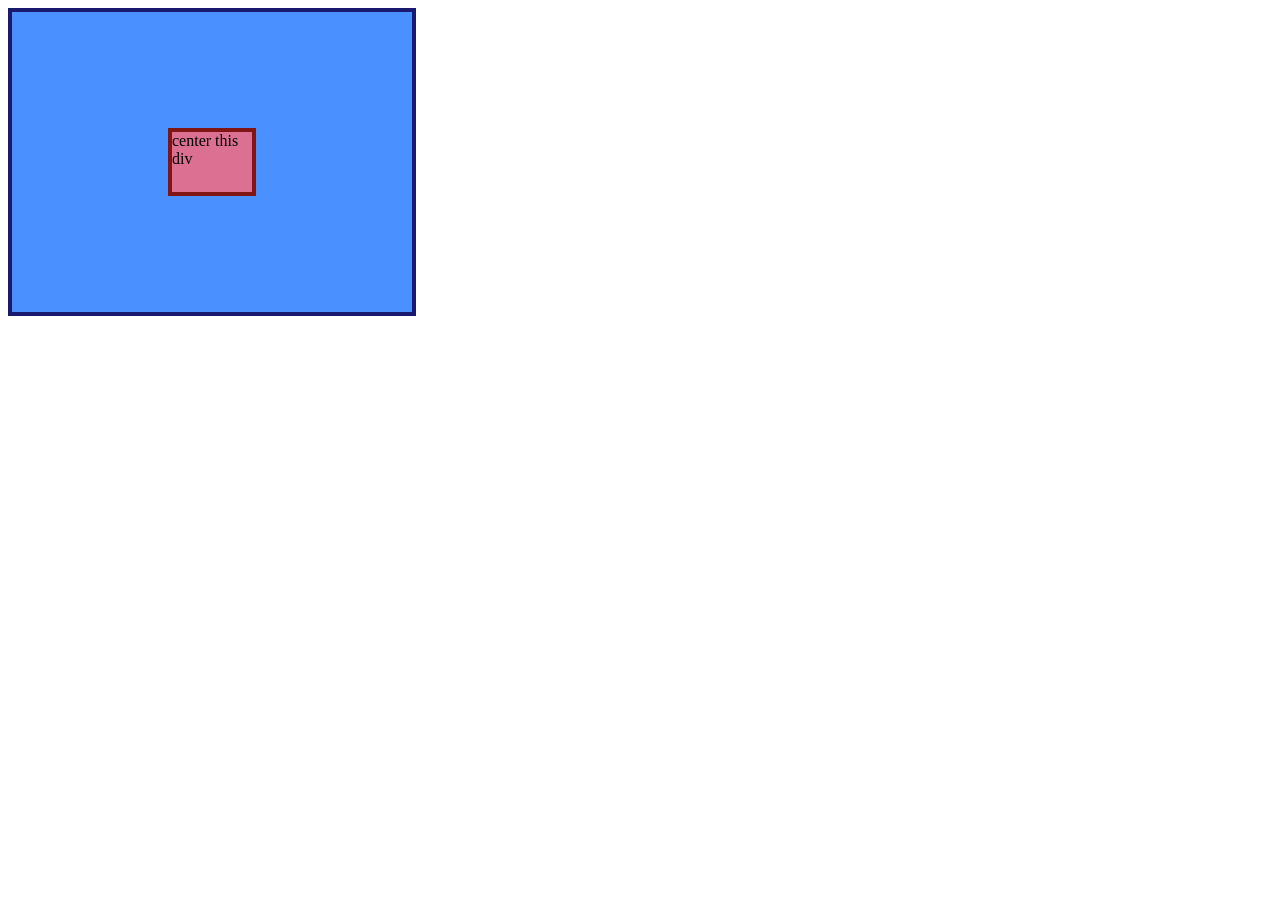
<file: Flex-Box/01-flex-center/index.html>
<!DOCTYPE html>
<html lang="en">
<head>
    <meta charset="UTF-8">
    <meta name="viewport" content="width=device-width, initial-scale=1.0">
    <link rel="stylesheet" href="./style.css">
    <title>Center the div</title>
</head>
<body>
    <div class="container">
        <div class="item">center this div</div>
    </div>
</body>
</html>
</file>
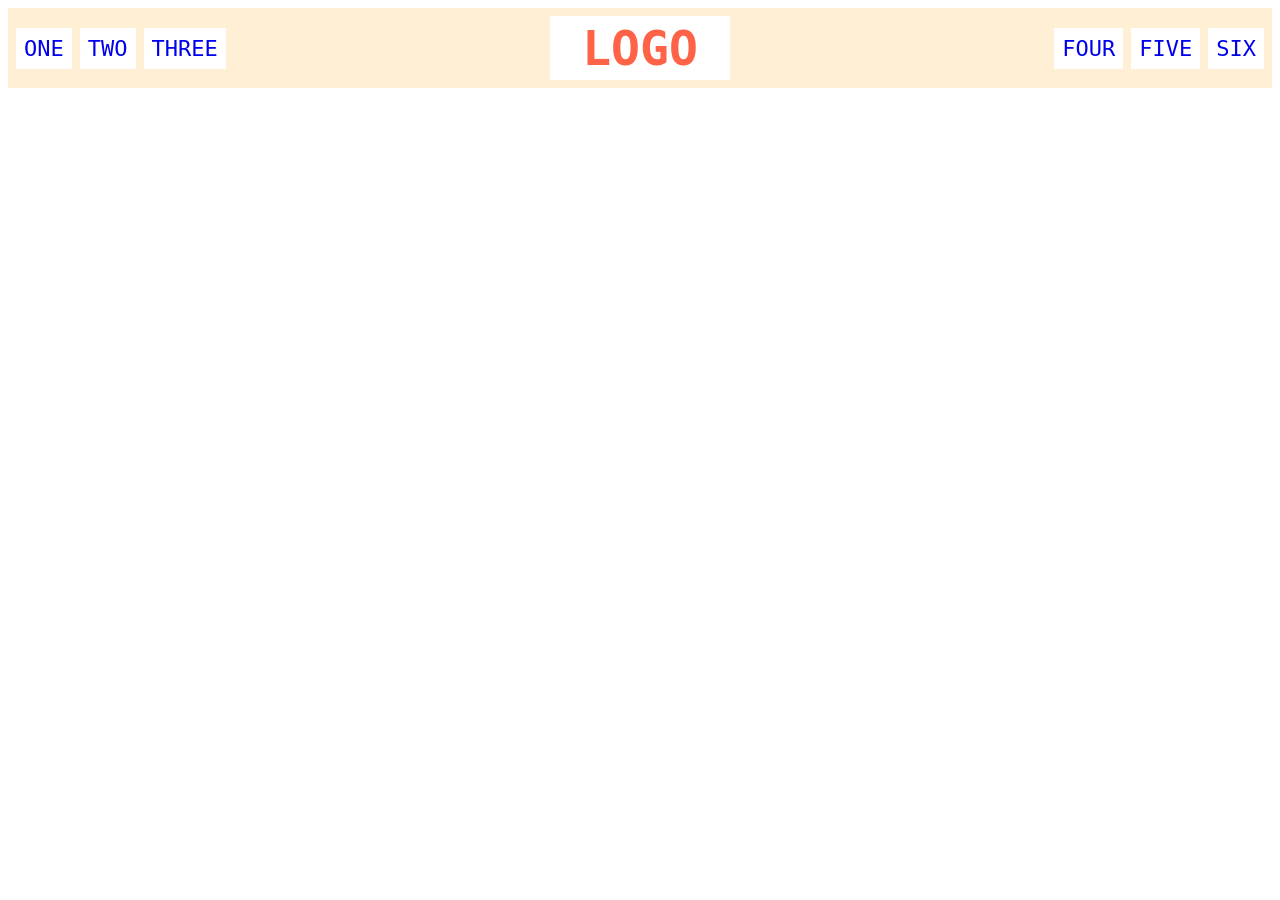
<file: Flex-Box/02-flex-header/index.html>
<!DOCTYPE html>
<html lang="en">

<head>
    <meta charset="UTF-8">
    <meta name="viewport" content="width=device-width, initial-scale=1.0">
    <link rel="stylesheet" href="./style.css">
    <title>Flex Header</title>
</head>

<body>
    <div class="header">
        <div class="left-links">
          <ul>
            <li><a href="#">ONE</a></li>
            <li><a href="#">TWO</a></li>
            <li><a href="#">THREE</a></li>
          </ul>
        </div>
        <div class="logo">LOGO</div>
        <div class="right-links">
          <ul>
            <li><a href="#">FOUR</a></li>
            <li><a href="#">FIVE</a></li>
            <li><a href="#">SIX</a></li>
          </ul>
        </div>
      </div>
</body>

</html>
</file>
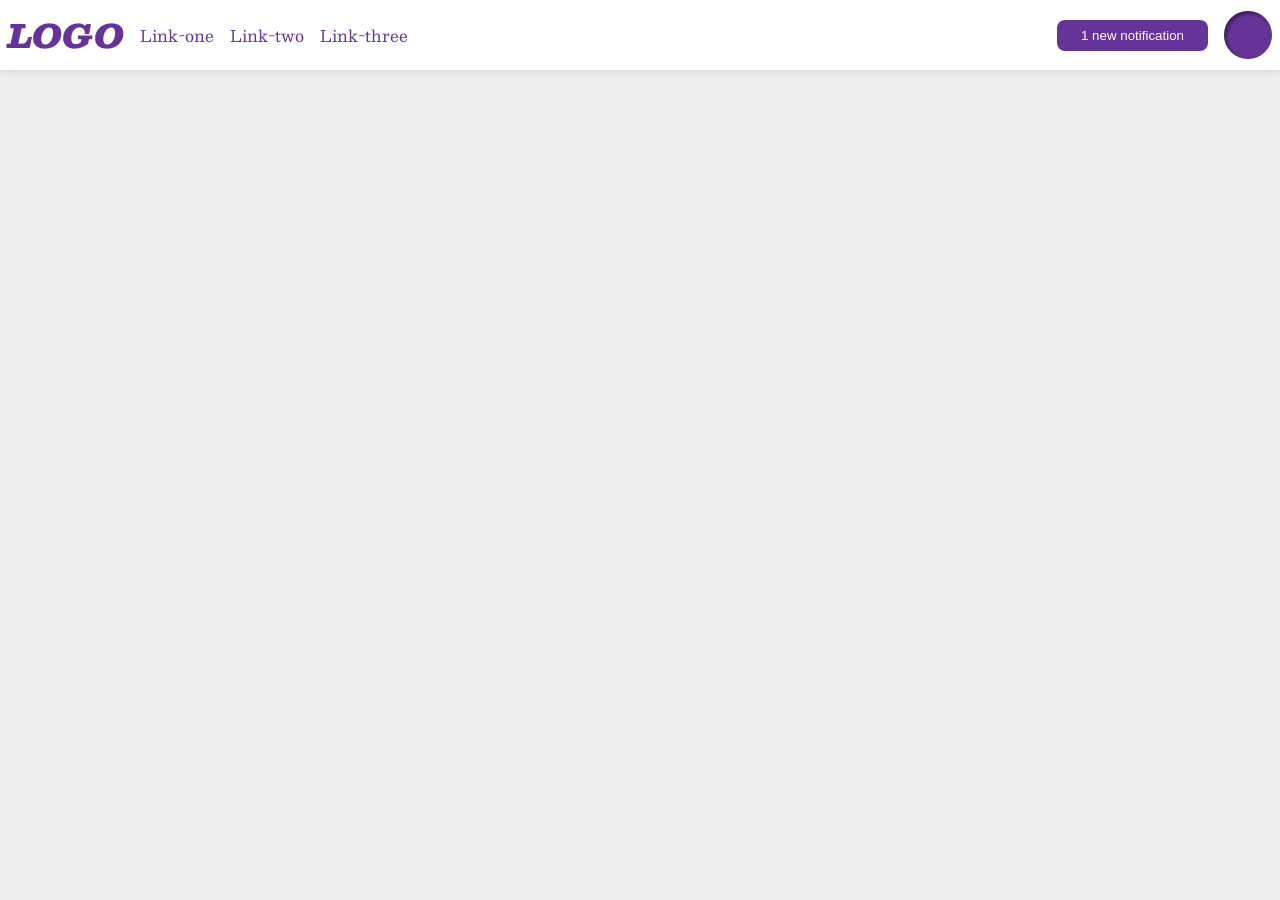
<file: Flex-Box/03-flex-header-2/index.html>
<!DOCTYPE html>
<html lang="en">

<head>
    <meta charset="UTF-8">
    <meta name="viewport" content="width=device-width, initial-scale=1.0">
    <link rel="stylesheet" href="./style.css">
    <title>Flex Header 2</title>
</head>

<body>
    <div class="header">
        <div class="left">
            <div class="logo">
                LOGO
            </div>
            <ul class="links">
                <li><a href="google.com">Link-one</a></li>
                <li><a href="google.com">Link-two</a></li>
                <li><a href="google.com">Link-three</a></li>
            </ul>
        </div>
        <div class="right">
            <button class="notifications">
                1 new notification
            </button>
            <div class="profile-image"></div>
        </div>
    </div>
</body>

</html>
</file>
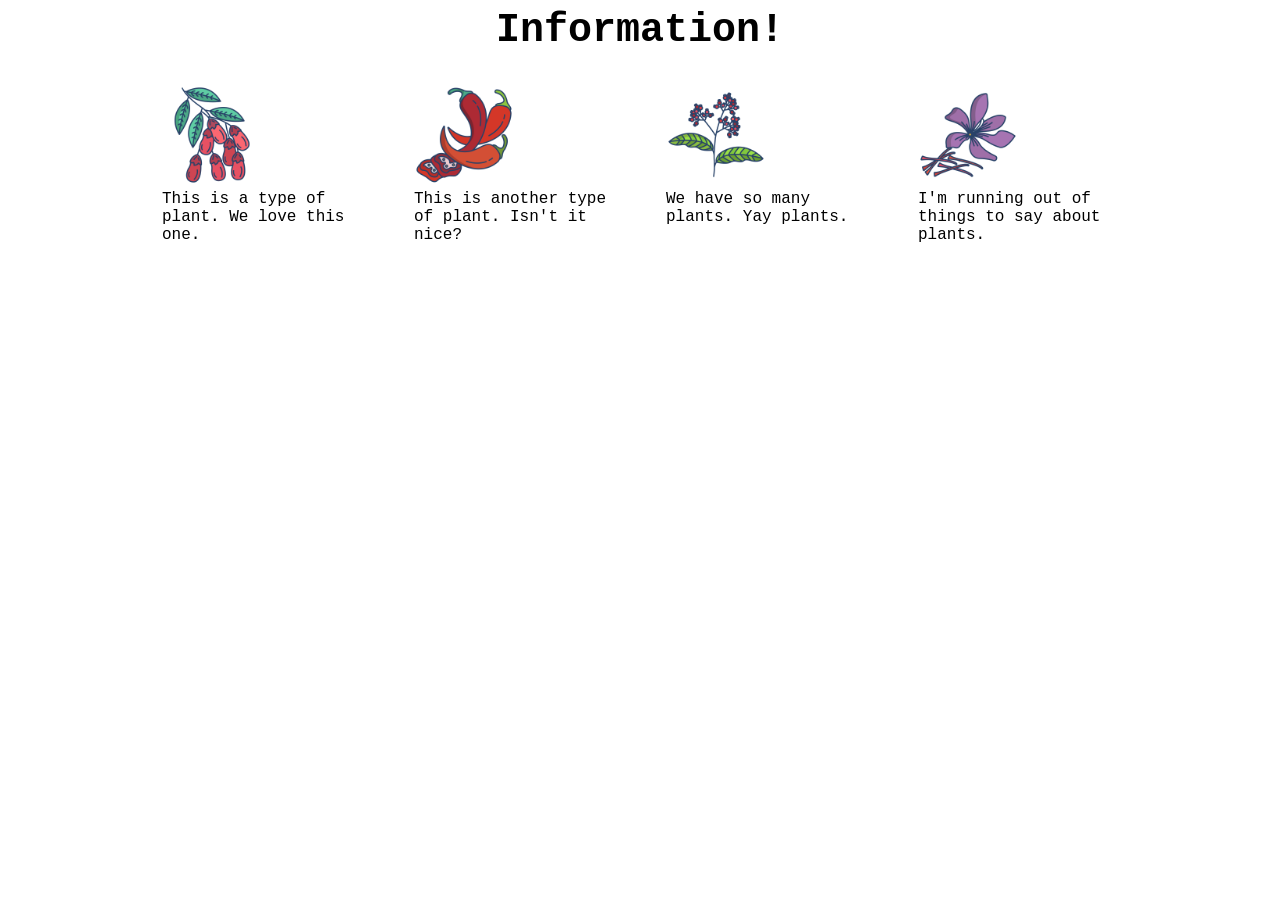
<file: Flex-Box/04-flex-information/index.html>
<!DOCTYPE html>
<html lang="en">

<head>
    <meta charset="UTF-8">
    <meta name="viewport" content="width=device-width, initial-scale=1.0">
    <link rel="stylesheet" href="./style.css">
    <title>Flex Information</title>
</head>

<body>
    <div class="title">Information!</div>
    <div class="items">
        <div class="item-container">
            <img src="./images/barberry.png" alt="barberry">
            <div class="text">This is a type of plant. We love this one.</div>
        </div>
        <div class="item-container">
            <img src="./images/chilli.png" alt="chili">
            <div class="text">This is another type of plant. Isn't it nice?</div>
        </div>
        <div class="item-container">
            <img src="./images/pepper.png" alt="pepper">
            <div class="text">We have so many plants. Yay plants.</div>
        </div>
        <div class="item-container">
            <img src="./images/saffron.png" alt="saffron">
            <div class="text">I'm running out of things to say about plants.</div>
        </div>
    </div>

</body>

</html>
</file>
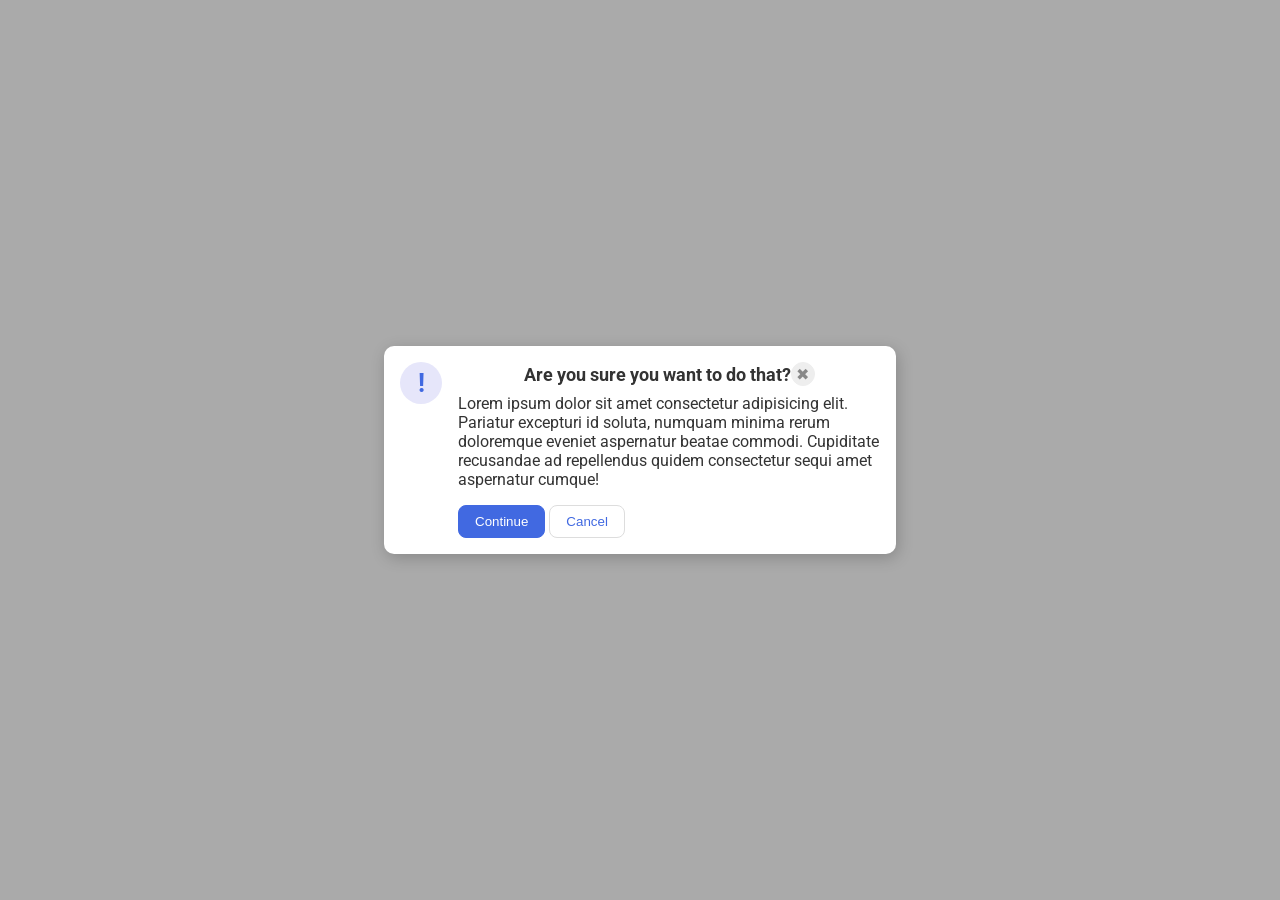
<file: Flex-Box/05-flex-modal/index.html>
<!DOCTYPE html>
<html lang="en">

<head>
    <meta charset="UTF-8">
    <meta name="viewport" content="width=device-width, initial-scale=1.0">
    <link rel="stylesheet" href="./style.css">
    <title>Flex modal</title>
</head>

<body>
    <div class="modal">
        <div class="icon">!</div>
        <!-- additional container used here -->
        <div class="container">
          <!-- header div was moved to encompass the close button as well -->
          <div class="header">Are you sure you want to do that?
            <button class="close-button">✖</button>
          </div>
          <div class="text">Lorem ipsum dolor sit amet consectetur adipisicing elit. Pariatur excepturi id soluta, numquam minima rerum doloremque eveniet aspernatur beatae commodi. Cupiditate recusandae ad repellendus quidem consectetur sequi amet aspernatur cumque!</div>
          <button class="continue">Continue</button>
          <button class="cancel">Cancel</button>
        </div>
      </div>
</body>

</html>
</file>
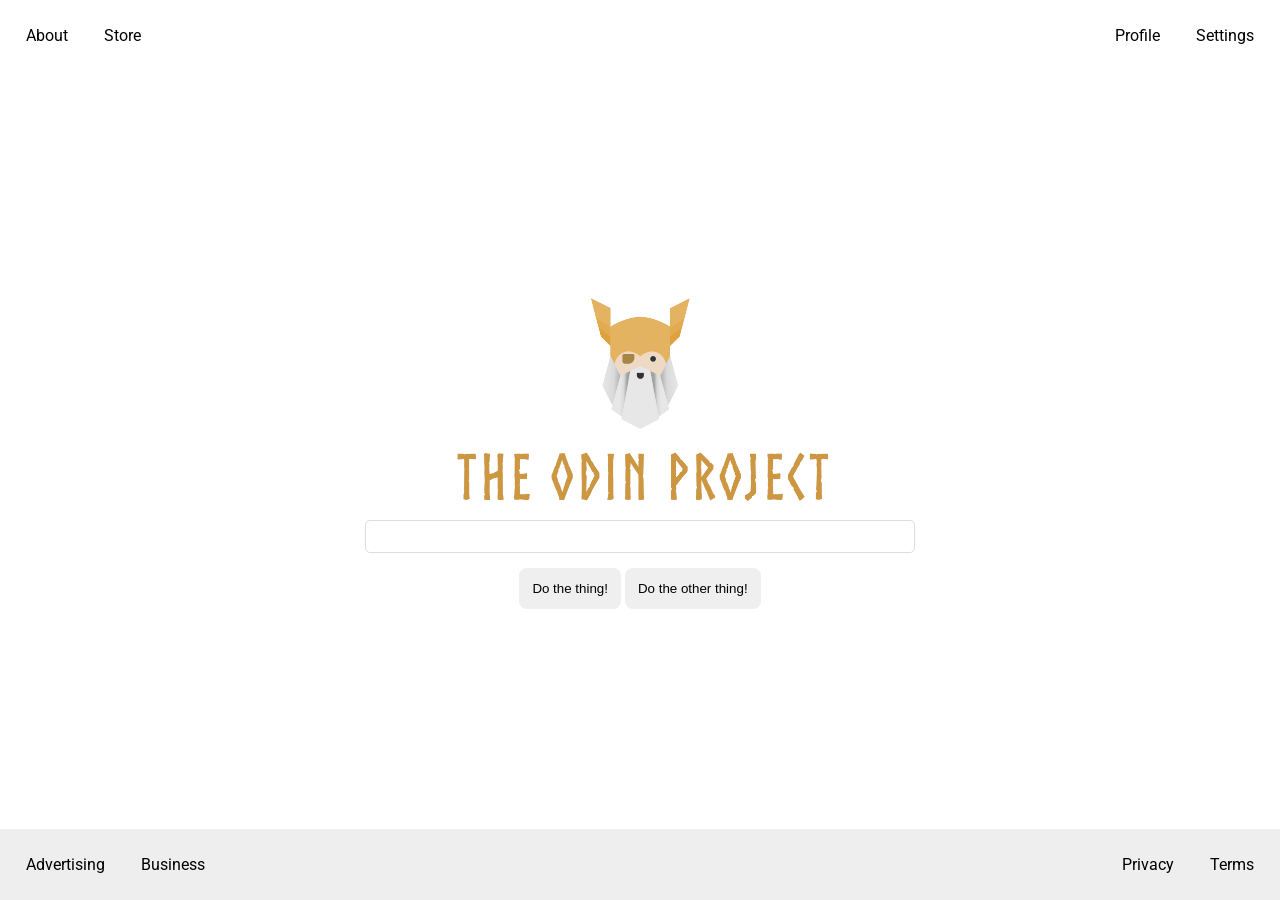
<file: Flex-Box/06-flex-layout/index.html>
<!DOCTYPE html>
<html lang="en">
<head>
    <meta charset="UTF-8">
    <meta name="viewport" content="width=device-width, initial-scale=1.0">
    <link rel="stylesheet" href="./style.css">
    <title>Flex layout</title>
</head>
<body>
    <div class="nav">
        <div class="first">
            <ul>
                <li><a href="google.com">About</a></li>
                <li><a href="google.com">Store</a></li>
            </ul>
        </div>
        <div class="second">
            <ul>
                <li><a href="google.com">Profile</a></li>
                <li><a href="google.com">Settings</a></li>
            </ul>
        </div>
    </div>
    <div class="content">
        <div class="logo">
            <img src="./logo.png" alt="logo">
        </div>
        <div class="search">
            <input type="text">
        </div>
        <div class="buttons">
            <button>Do the thing!</button>
            <button>Do the other thing!</button>
        </div>
    </div>
    <div class="footer">
        <div class="left">
            <ul>
                <li>Advertising</li>
                <li>Business</li>
            </ul>
        </div>
        <div class="right">
            <ul>
                <li>Privacy</li>
                <li>Terms</li>
            </ul>
        </div>
    </div>
</body>
</html>
</file>
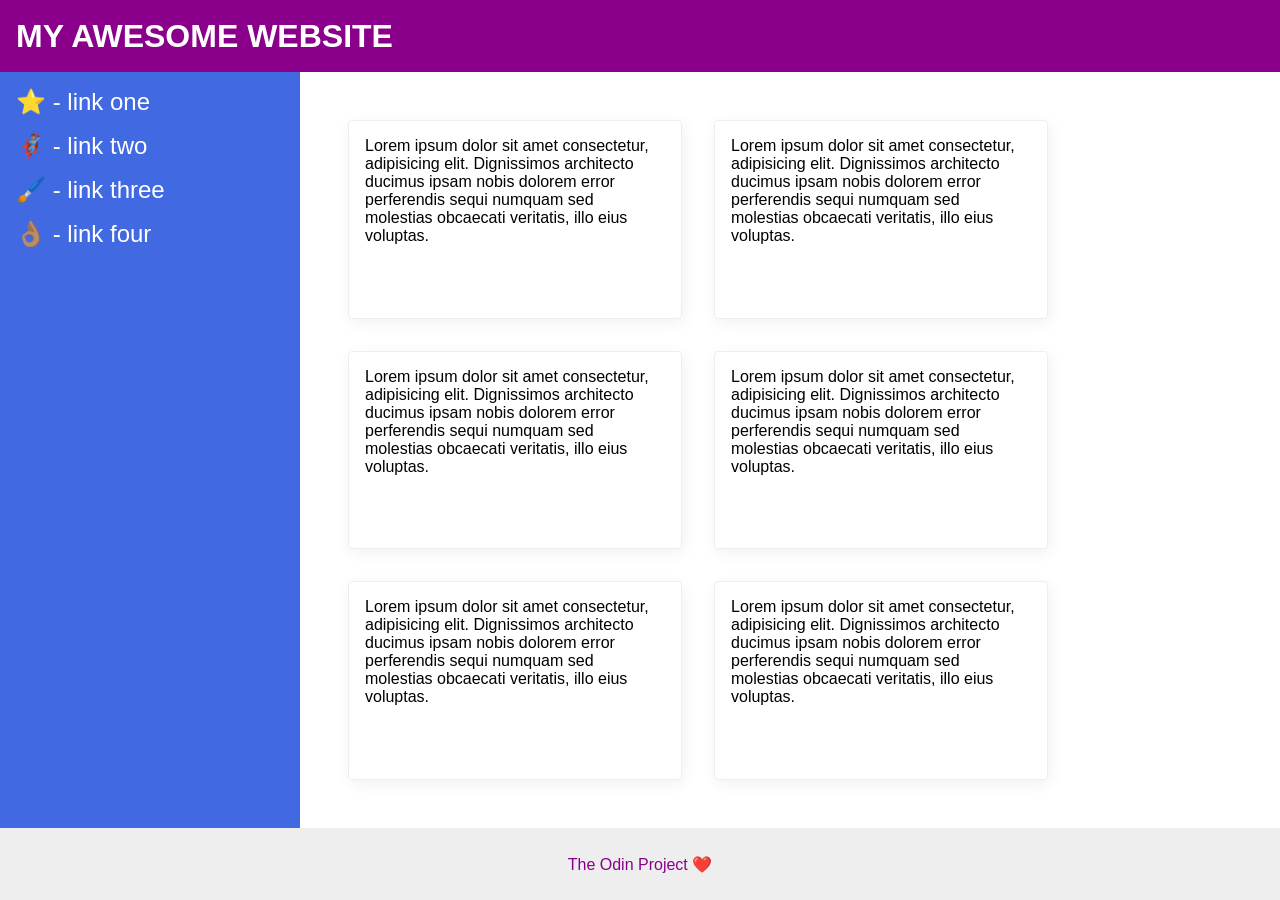
<file: Flex-Box/07-flex-layout/index.html>
<!DOCTYPE html>
<html lang="en">

<head>
    <meta charset="UTF-8">
    <meta name="viewport" content="width=device-width, initial-scale=1.0">
    <link rel="stylesheet" href="./style.css">
    <title>Flex Layout</title>
</head>

<body>
    <div class="nav">
        <p>MY AWESOME WEBSITE</p>
    </div>
    <div class="content">
        <div class="sidebar">
            <ul>
                <li><a href="">⭐ - link one</a></li>
                <li><a href="">🦸🏽‍♂️ - link two</a></li>
                <li><a href="">🖌️ - link three</a></li>
                <li><a href="">👌🏽 - link four</a></li>
            </ul>
        </div>

        <div class="cardbar">
            <p class="card">Lorem ipsum dolor sit amet consectetur, adipisicing elit. Dignissimos architecto ducimus ipsam nobis
                dolorem
                error perferendis sequi numquam sed molestias obcaecati veritatis, illo eius voluptas.</p>
            <p class="card">Lorem ipsum dolor sit amet consectetur, adipisicing elit. Dignissimos architecto ducimus ipsam nobis
                dolorem
                error perferendis sequi numquam sed molestias obcaecati veritatis, illo eius voluptas.</p>
            <p class="card">Lorem ipsum dolor sit amet consectetur, adipisicing elit. Dignissimos architecto ducimus ipsam nobis
                dolorem
                error perferendis sequi numquam sed molestias obcaecati veritatis, illo eius voluptas.</p>
            <p class="card">Lorem ipsum dolor sit amet consectetur, adipisicing elit. Dignissimos architecto ducimus ipsam nobis
                dolorem
                error perferendis sequi numquam sed molestias obcaecati veritatis, illo eius voluptas.</p>
            <p class="card">Lorem ipsum dolor sit amet consectetur, adipisicing elit. Dignissimos architecto ducimus ipsam nobis
                dolorem
                error perferendis sequi numquam sed molestias obcaecati veritatis, illo eius voluptas.</p>
            <p class="card">Lorem ipsum dolor sit amet consectetur, adipisicing elit. Dignissimos architecto ducimus ipsam nobis
                dolorem
                error perferendis sequi numquam sed molestias obcaecati veritatis, illo eius voluptas.</p>
        </div>
    </div>
    <div class="footer">
        The Odin Project ❤️
    </div>

</body>

</html>
</file>
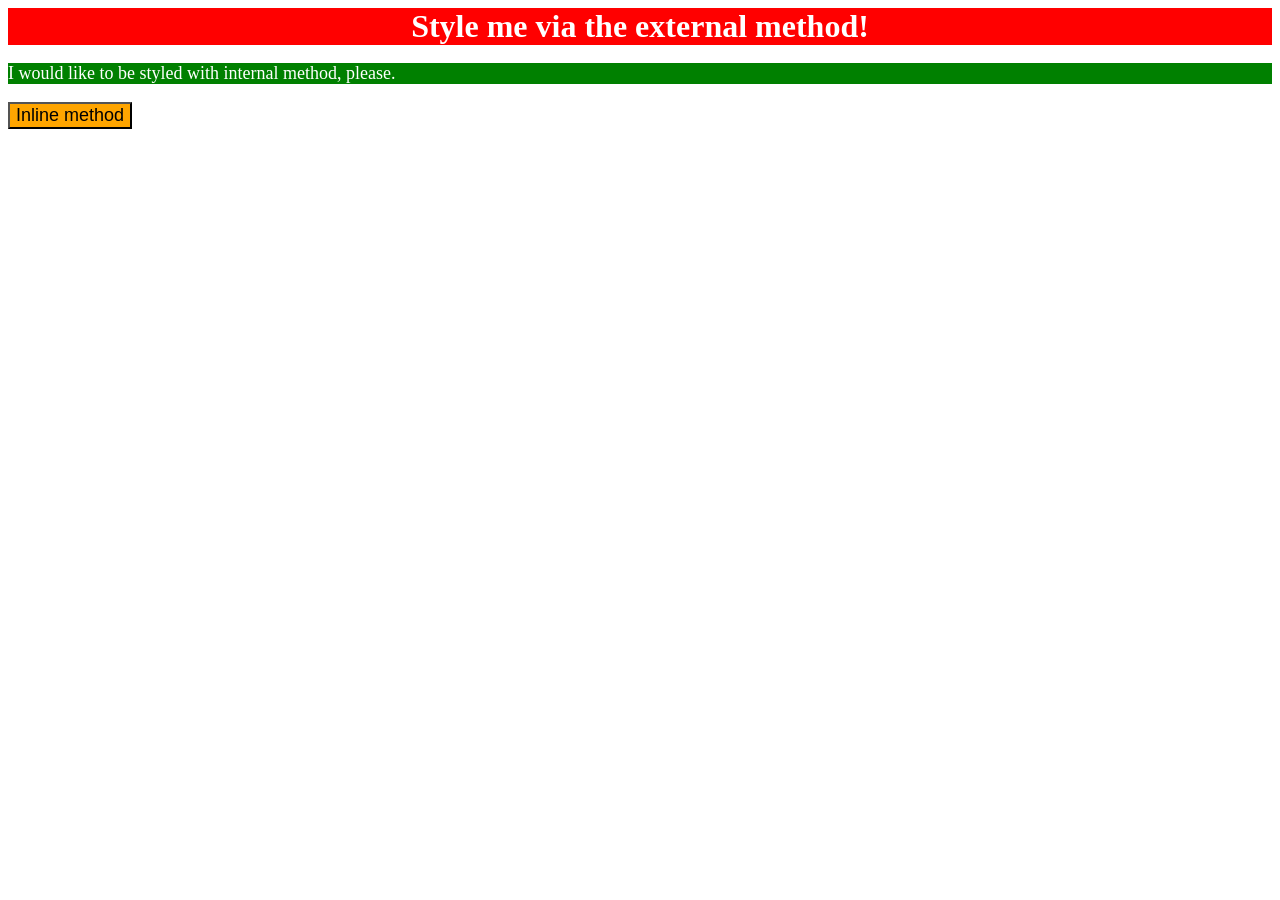
<file: foundation/01-css-methods/index.html>
<!DOCTYPE html>
<html lang="en">
<head>
    <meta charset="UTF-8">
    <meta name="viewport" content="width=device-width, initial-scale=1.0">
    <link rel="stylesheet" href="./style.css">
    <title>Methods of Adding CSS</title>
</head>
<style>
    p{
        background-color: green;
        color: white;
        font-size: 18px;
    }
</style>
<body>
    <div>Style me via the external method!</div>
    <p>I would like to be styled with internal method, please.</p>
    <button style="background-color: orange; font-size: 18px;">Inline method</button>
</body>
</html>
</file>
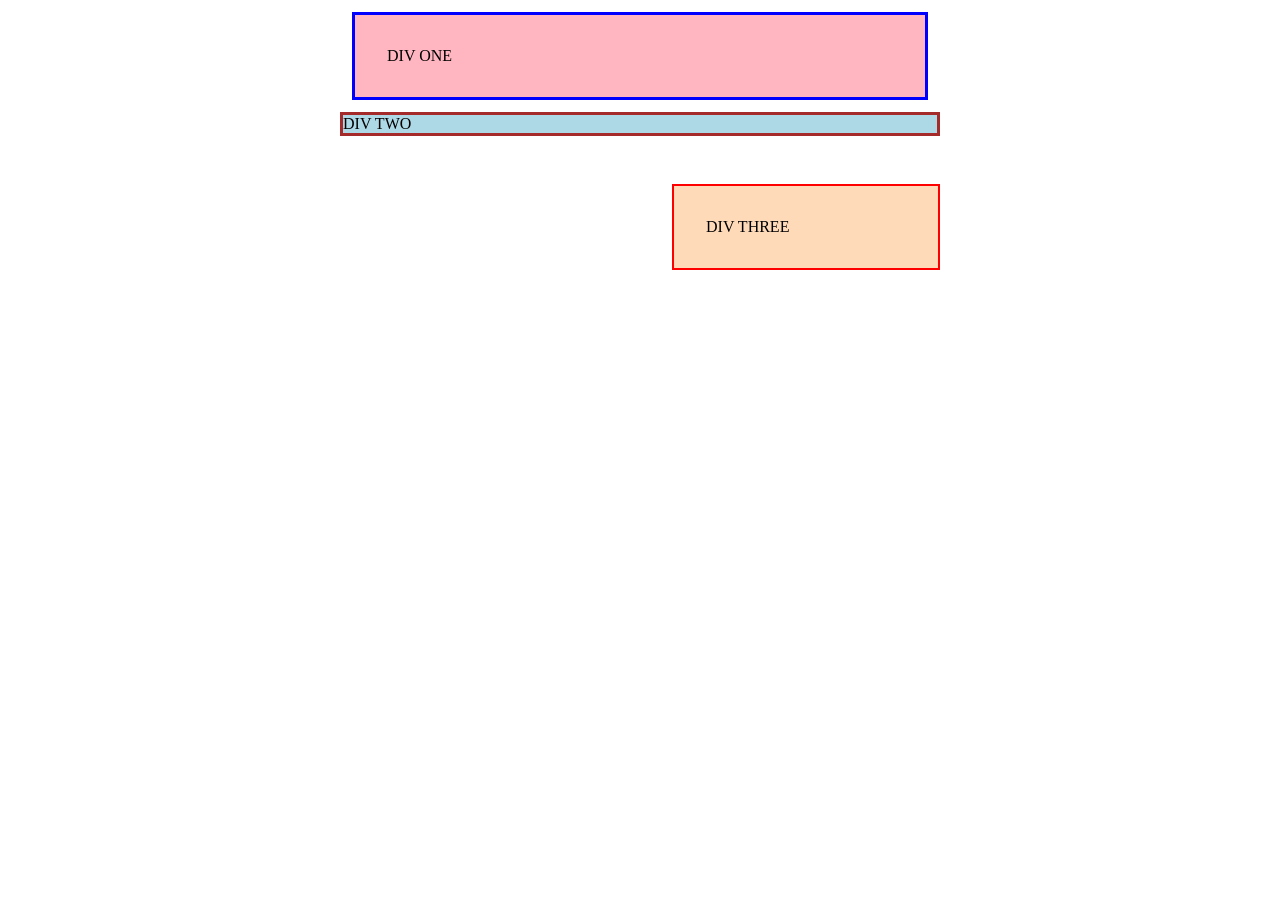
<file: foundation/01-margin-and-padding-1/index.html>
<!DOCTYPE html>
<html lang="en">
<head>
    <meta charset="UTF-8">
    <meta name="viewport" content="width=device-width, initial-scale=1.0">
    <link rel="stylesheet" href="./style.css">
    <title>Margin and Padding exercise</title>
</head>
<body>
    <div class="one">
        DIV ONE
    </div>
    <div class="two">
        DIV TWO
    </div>
    <div class="three">
        DIV THREE
    </div>
</body>
</html>
</file>
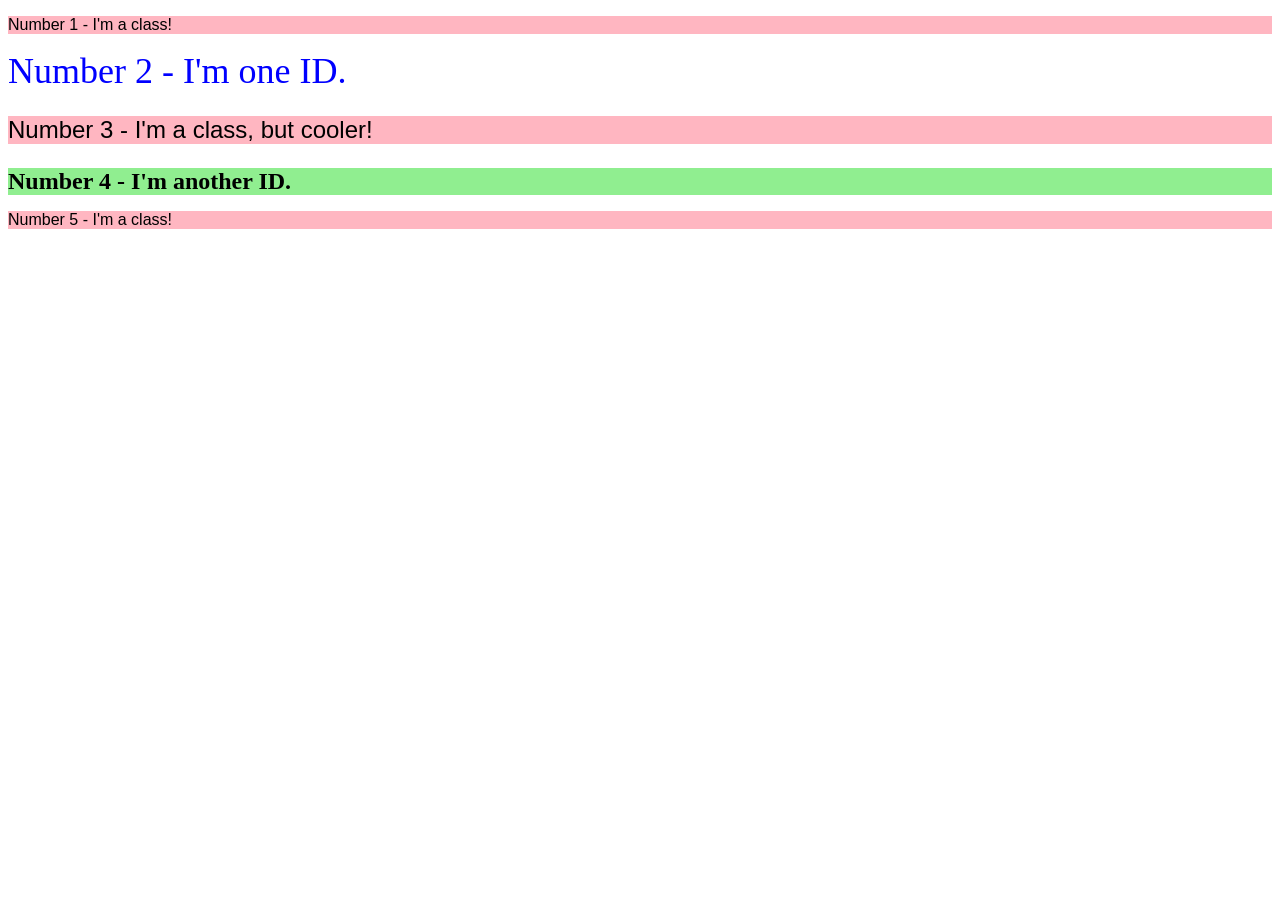
<file: foundation/02-class-id-selectors/index.html>
<!DOCTYPE html>
<html lang="en">
<head>
    <meta charset="UTF-8">
    <meta name="viewport" content="width=device-width, initial-scale=1.0">
    <link rel="stylesheet" href="./style.css">
    <title>Class and ID Selectors</title>
</head>
<body>
    <p class="oddP">Number 1 - I'm a class!</p>
    <div class="second">Number 2 - I'm one ID.</div>
    <p class="oddP third">Number 3 - I'm a class, but cooler!</p>
    <div class="fourth">Number 4 - I'm another ID.</div>
    <p class="oddP">Number 5 - I'm a class!</p>
</body>
</html>
</file>
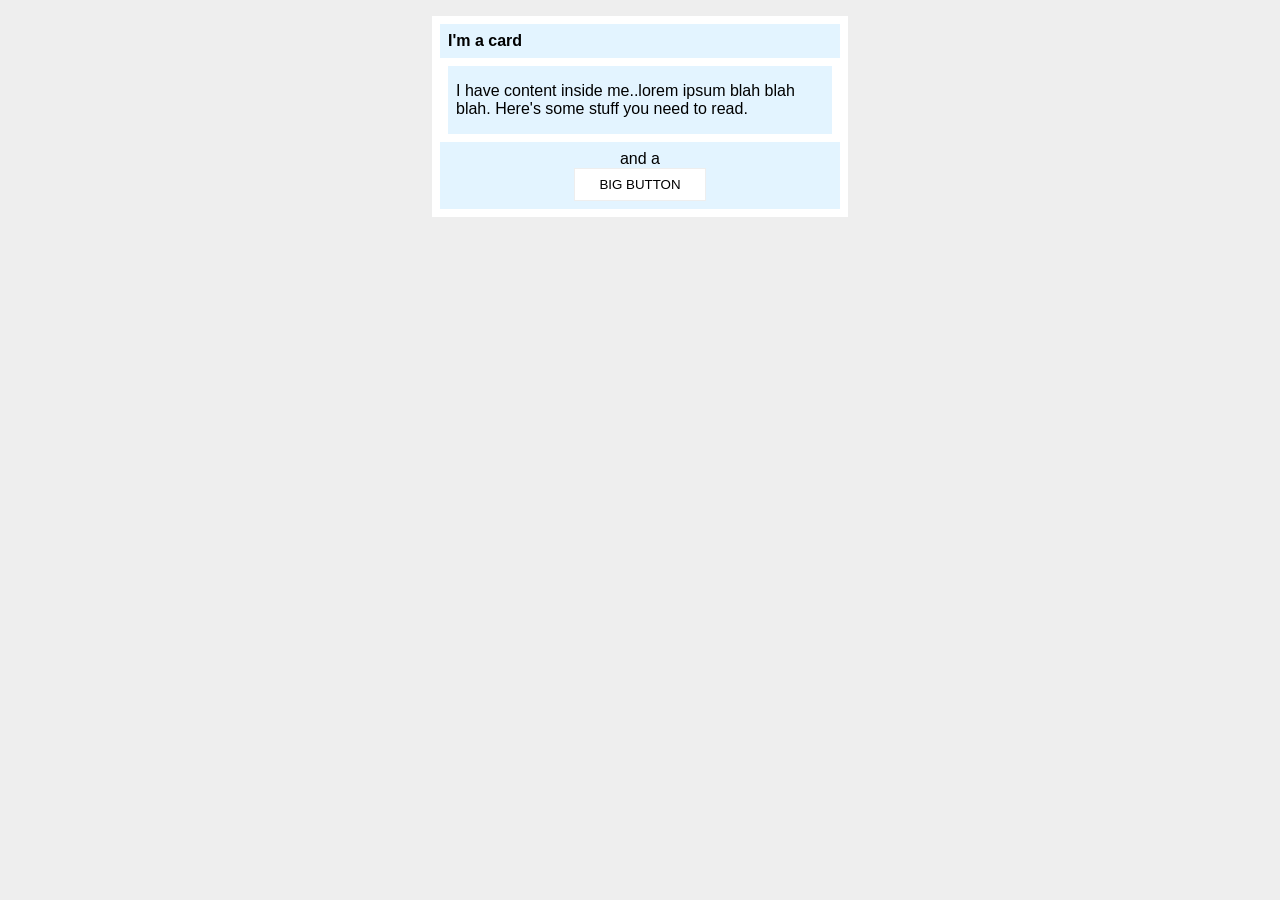
<file: foundation/02-margin-and-padding-2/index.html>
<!DOCTYPE html>
<html lang="en">
<head>
    <meta charset="UTF-8">
    <meta name="viewport" content="width=device-width, initial-scale=1.0">
    <link rel="stylesheet" href="./style.css">
    <title>Margin and Padding exercise 2</title>
</head>
<body>
    <div class="card">
        <h1 class="title">I'm a card</h1>
        <div class="content">I have content inside me..lorem ipsum blah blah blah. Here's some stuff you need to read.</div>
        <div class="button-container">and a <button>BIG BUTTON</button></div>
    </div>
</body>
</html>
</file>
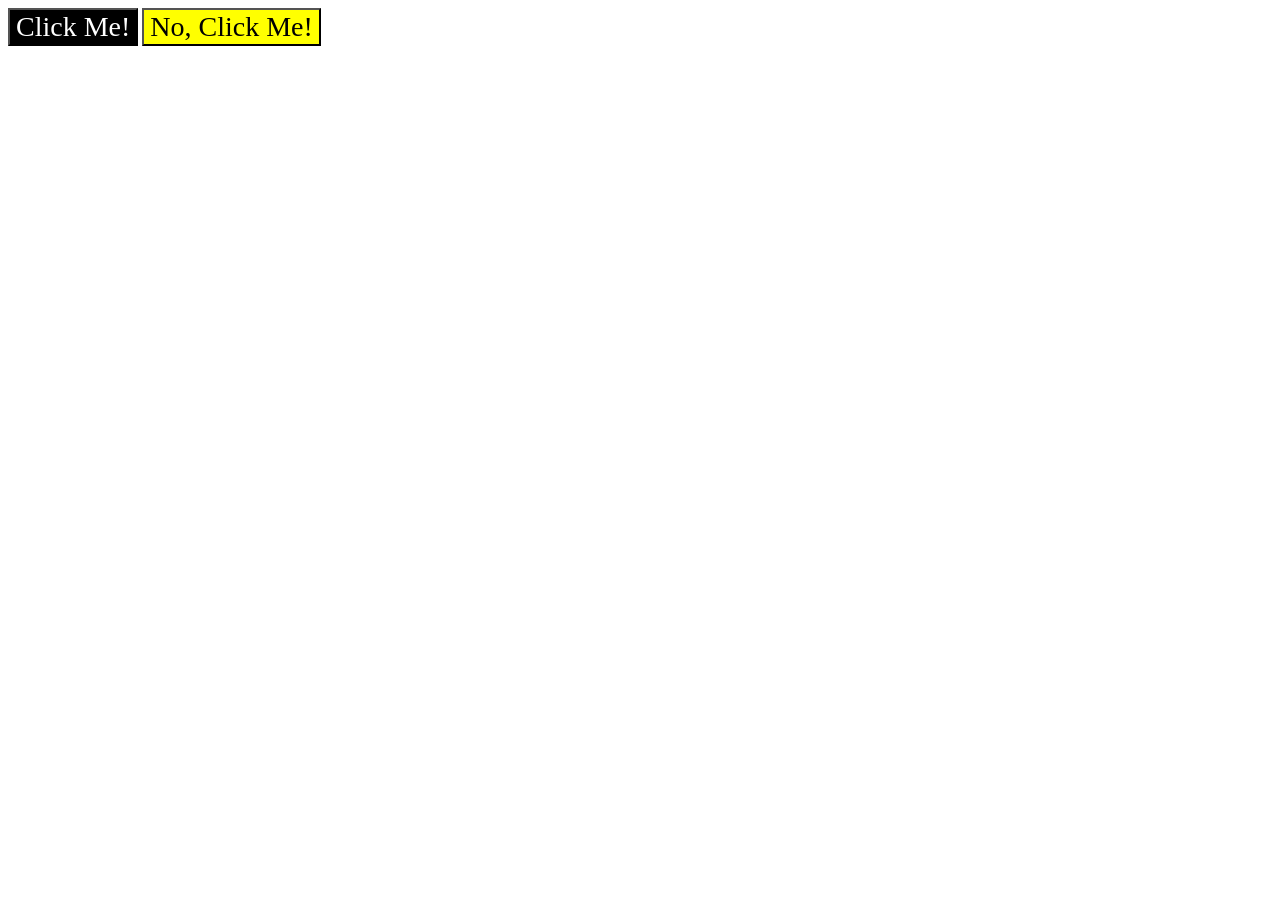
<file: foundation/03-grouping-selectors/index.html>
<!DOCTYPE html>
<html lang="en">
<head>
    <meta charset="UTF-8">
    <meta name="viewport" content="width=device-width, initial-scale=1.0">
    <link rel="stylesheet" href="./style.css">
    <title>Grouping Selectors</title>
</head>
<body>
    <button class="first button">Click Me!</button>
    <button class="second button">No, Click Me!</button>
</body>
</html>
</file>
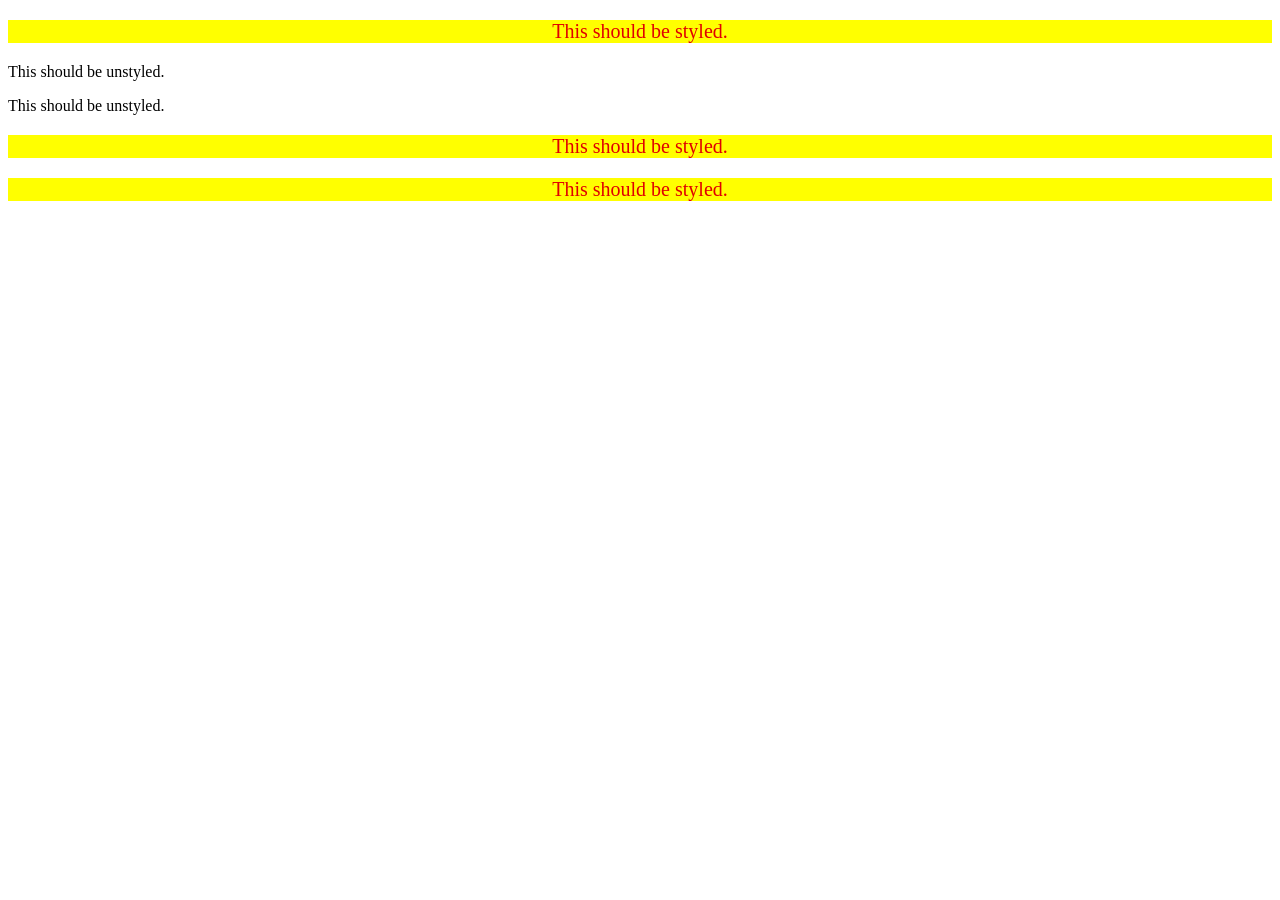
<file: foundation/05-descendant-combinator/index.html>
<!DOCTYPE html>
<html lang="en">
<head>
    <meta charset="UTF-8">
    <meta name="viewport" content="width=device-width, initial-scale=1.0">
    <link rel="stylesheet" href="./style.css">
    <title>Descendant Combinator</title>
</head>
<body>
    <div class="container">
        <p class="text">This should be styled.</p>
    </div>
    <p class="text">This should be unstyled.</p>
    <p class="text">This should be unstyled.</p>
    <div class="container">
        <p class="text">This should be styled.</p>
        <p class="text">This should be styled.</p>
    </div>
</body>
</html>
</file>
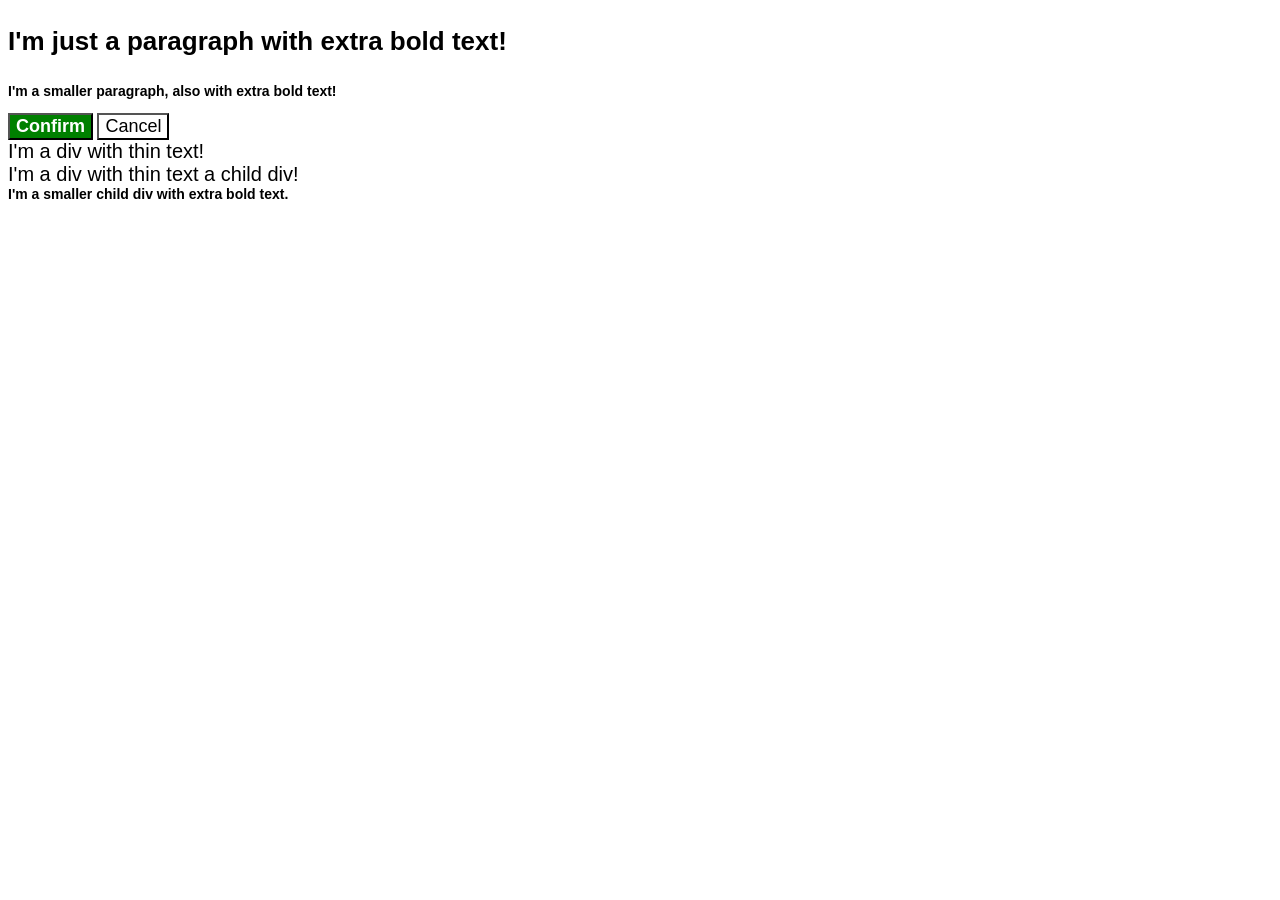
<file: foundation/06-cascade-fix/index.html>
<!DOCTYPE html>
<html lang="en">
<head>
    <meta charset="UTF-8">
    <meta name="viewport" content="width=device-width, initial-scale=1.0">
    <link rel="stylesheet" href="./style.css">
    <title>Cascade fix</title>
</head>
<body>
    <p class="para">I'm just a paragraph with extra bold text!</p>
    <p class="para small-para">I'm a smaller paragraph, also with extra bold text!</p>

    <button id="confirm-button" class="button confirm">Confirm</button>
    <button id="cancel-button" class="button cancel">Cancel</button>

    <div class="text">I'm a div with thin text!</div>
    <div class="text">I'm a div with thin text a child div!
        <div class="text child">I'm a smaller child div with extra bold text.</div>
    </div>
</body>
</html>
</file>
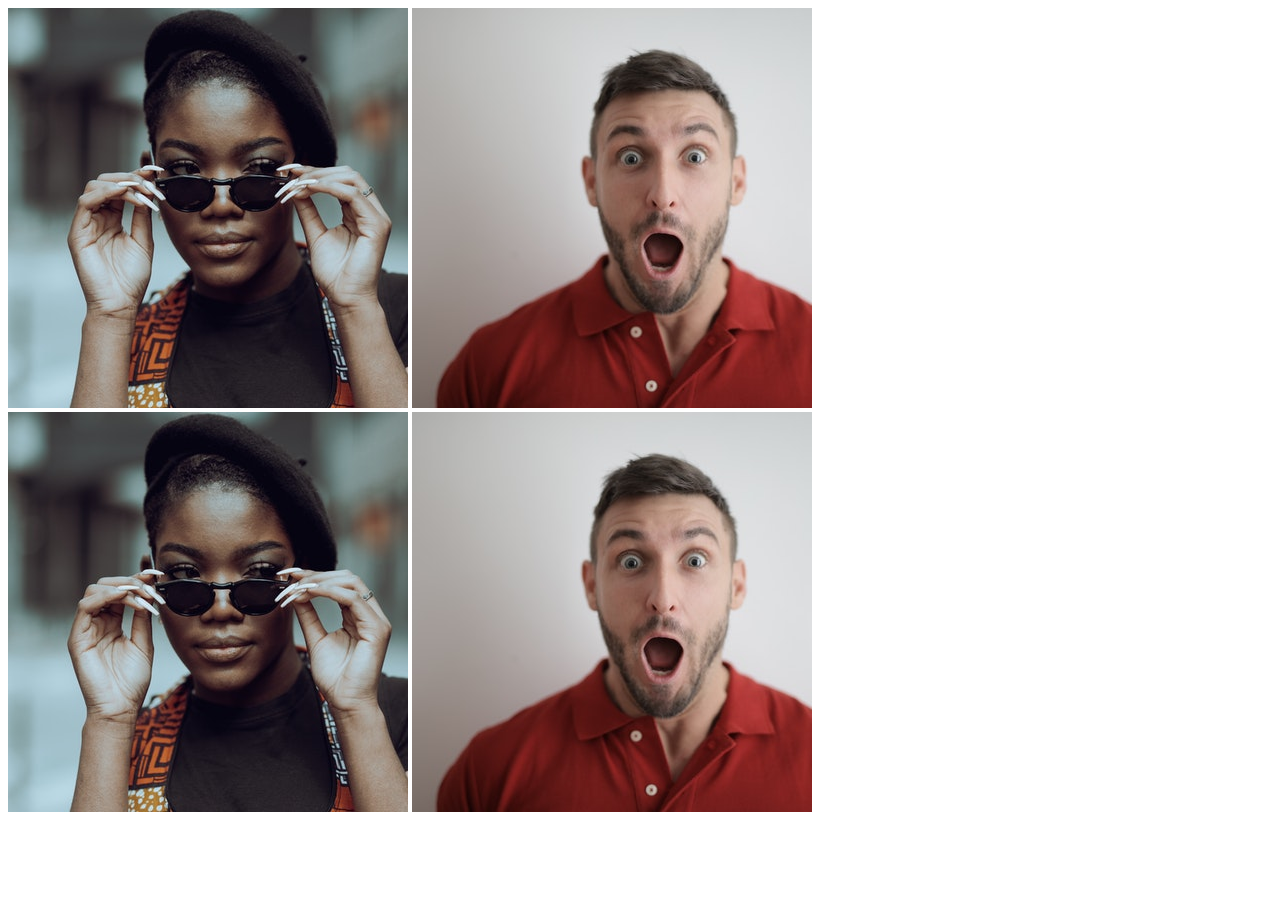
<file: foundation/04-chaining-selectors/index4.html>
<!DOCTYPE html>
<html lang="en">
<head>
    <meta charset="UTF-8">
    <meta name="viewport" content="width=device-width, initial-scale=1.0">
    <link rel="stylesheet" href="./style4.css">
    <title>Chaining Selectors</title>
</head>
<body>
    <div>
        <img class="avatar proportioned" src="./pexels-katho-mutodo-8434791.jpg" alt="woman with glassses">
        <img class="avatar distorted" src="./pexels-andrea-piacquadio-3777931.jpg" alt="Man with suprised expression">
    </div>

    <div>
        <img class="original proportioned" src="./pexels-katho-mutodo-8434791.jpg" alt="woman with glassses">
        <img class="original distorted" src="./pexels-andrea-piacquadio-3777931.jpg" alt="Man with suprised expression">
    </div>
</body>
</html>
</file>
<file: Flex-Box/01-flex-center/style.css>
.container{
    display: flex;
    background: #4B90FF;
    height: 300px;
    justify-content: center;
    align-items: center;
    width: 400px;
    border: 4px solid midnightblue;
}
.item{
    background: #DB7093;
    border: 4px solid #811515;
    width: 80px;
    height: 60px;
}
</file>
<file: Flex-Box/02-flex-header/style.css>
.header {
    font-family: monospace;
    background: papayawhip;
}

.logo {
    font-size: 48px;
    font-weight: 900;
    color: tomato;
    background: white;
    padding: 4px 32px;
}

ul {
    list-style-type: none;
}

a {
    font-size: 22px;
    background: white;
    padding: 8px;
    text-decoration: none;
}

.header {
    padding: 8px;
    display: flex;
    align-items: center;
    justify-content: space-between;
}

ul {
    display: flex;
    margin: 0;
    padding: 0;
    gap: 8px;
}
</file>
<file: Flex-Box/03-flex-header-2/style.css>
@import url('https://fonts.googleapis.com/css2?family=Besley:ital,wght@0,400;1,900&display=swap');

body{
    margin: 0;
    background: #eee;
    font-family: Besley, serif;
}

.header{
    background: white;
    border-bottom: 1px solid #ddd;
    box-shadow: 0 0 8px rgba(0, 0, 0, .1);
    display: flex;
    
}

.profile-image{
    background: rebeccapurple;
    box-shadow: inset 2px 2px 4px rgba(0,0,0,.5);
    border-radius: 50%;
    width: 48px;
    height: 48px;
}

.logo{
    color: rebeccapurple;
    font-size: 32px;
    font-weight: 900;
    font-style: italic;
}

button{
    border: none;
    border-radius: 8px;
    background: rebeccapurple;
    color: white;
    padding: 8px 24px;
}

a{
    text-decoration: none;
    color: rebeccapurple;
}

ul{
    display: flex;
    margin: 0;
    gap: 16px;
    padding: 0;
    list-style-type: none;
}

.left, .right{
    display: flex;
    align-items: center;
    gap: 16px;
}

.header{
    justify-content: space-between;
    padding: 8px;
}
</file>
<file: Flex-Box/04-flex-information/style.css>
body {
    font-family: 'Courier New', Courier, monospace;
} 

img {
    width: 100px;
    height: 100px;
}

.title{
    text-align: center;
    font-size: 40px;
    margin-bottom: 32px;
    font-weight: 800;
}

.items{
    display: flex;
    justify-content: center;
    gap: 52px;
}
.item-container{
   max-width: 200px;
}
</file>
<file: Flex-Box/05-flex-modal/style.css>
@import url('https://fonts.googleapis.com/css2?family=Roboto:wght@400;700&display=swap');

html, body {
  height: 100%;
}

body {
  font-family: Roboto, sans-serif;
  margin: 0;
  background: #aaa;
  color: #333;
  display: flex;
  align-items: center;
  justify-content: center;
}

.modal {
  background: white;
  width: 480px;
  border-radius: 10px;
  box-shadow: 2px 4px 16px rgba(0,0,0,.2);
}

.icon {
  color: royalblue;
  font-size: 26px;
  font-weight: 700;
  background: lavender;
  width: 42px;
  height: 42px;
  border-radius: 50%;
  display: flex;
  align-items: center;
  justify-content: center;
}

.close-button {
  background: #eee;
  border-radius: 50%;
  color: #888;
  font-weight: 400;
  font-size: 16px;
  height: 24px;
  width: 24px;
  display: flex;
  align-items: center;
  justify-content: center;
  border: 1px solid #eee;
  padding: 0;
}

button {
  cursor: pointer;
  padding: 8px 16px;
  border-radius: 8px;
}

button.continue {
  background: royalblue;
  border: 1px solid royalblue;
  color: white;
}

button.cancel {
  background: white;
  border: 1px solid #ddd;
  color: royalblue;
}

.modal{
    display: flex;
    gap: 16px;
    padding: 16px;
}

.icon{
    flex-shrink: 0;
}

.header{
    display: flex;
    align-items: center;
    justify-content: center;
    font-size: 18px;
    font-weight: 700;
    margin-bottom: 8px;
}
.text{
    margin-bottom: 16px;
}
</file>
<file: Flex-Box/06-flex-layout/style.css>
@import url('https://fonts.googleapis.com/css2?family=Roboto:wght@400;700&display=swap');

body {
    height: 100vh;
    display: flex;
    flex-flow: column;
    margin: 0;
    overflow: hidden;
    font-family: Roboto, sans-serif;
}

.nav {
    display: flex;
    justify-content: space-between;
    padding: 16px;
}

ul {
    display: flex;
    margin: 0;
    padding: 0;
    gap: 16px;
}

ul li {
    list-style-type: none;
    margin: 10px;
}

ul li a {
    text-decoration: none;
    color: black;
}

.content{
    flex: 1;
    display: flex;
    flex-flow: column;
    justify-content: center;
    align-items: center;
}

img{
    width: 600px;
}

input{
   width: 500px;
   padding:  8px 24px;
   border-radius: 5px;
   border: 1px solid #ddd;
}

.buttons{
    margin-top: 15px;
}

button{
    border: none;
    padding: 13px;
    border-radius: 8px;
    cursor: pointer;
}

.footer{
    display: flex;
    justify-content: space-between;
    padding: 16px;
    background: #eeeeee;
}
</file>
<file: Flex-Box/07-flex-layout/style.css>
body {
    font-family: -apple-system, BlinkMacSystemFont, 'Segoe UI', Roboto, Oxygen, Ubuntu, Cantarell, 'Open Sans', 'Helvetica Neue', sans-serif;
    margin: 0;
    min-height: 100vh;
    display: flex;
    flex-direction: column;
}

.nav {
    height: 72px;
    background: darkmagenta;
    color: white;
    display: flex;
    align-items: center;
    padding: 0 16px;
    font-size: 32px;
    font-weight: 900;
}

.content{
    flex: 1;
    display: flex;
}

.footer {
    height: 72px;
    background-color: #eee;
    color: darkmagenta;
}

.sidebar{
    width: 300px;
    background: royalblue;
    box-sizing: border-box;
    flex-shrink: 0;
    padding: 16px;
}

.card{
    border: 1px solid #eee;
    box-shadow: 2px 4px 16px rgba(0,0,0,.06);
    padding: 16px;
    margin: 16px;
    width: 300px;
    border-radius: 4px;
}

ul{
    list-style-type: none;
    margin: 0;
    padding: 0;
}
li{
    margin-bottom: 16px;
}

a{
    color: white;
    text-decoration: none;
    font-size: 24px;
}

.cardbar{
    padding: 32px;
    display: flex;
    flex-wrap: wrap;
}

.footer{
    display: flex;
    align-items: center;
    justify-content: center;
}
</file>
<file: foundation/01-css-methods/style.css>
div{
    background-color: red;
    font-size: 32px;
    text-align: center;
    color: white;
    font-weight: bold;
}
</file>
<file: foundation/01-margin-and-padding-1/style.css>
body {
    max-width: 600px;
    margin: 0 auto;
  }
.one{
    background-color: lightpink;
    padding: 32px;
    margin: 12px;
    border: 3px blue solid;
}

.two{
    background-color: lightblue;
    margin-bottom: 48px;
    border: 3px brown solid;
}
.three{
    background-color: peachpuff;
    margin-left: auto;
    width: 200px;
    padding: 32px;
    border: 2px red solid;
}
</file>
<file: foundation/02-class-id-selectors/style.css>
.oddP{
    background-color: lightpink;
    font-family: Verdana, Geneva, Tahoma, sans-serif;
}

.second{
    color: blue;
    font-size: 36px;
}

.third{
    font-size: 24px;
}

.fourth{
    background-color: lightgreen;
    font-size: 24px;
    font-weight: bold;
}
</file>
<file: foundation/02-margin-and-padding-2/style.css>
body {
    background: #eee;
    font-family: sans-serif;
  }
  
  .card {
    width: 400px;
    padding: 8px;
    background: #fff;
    margin: 16px auto;
  }
  
  .title {
    background: #e3f4ff;
    padding: 8px;
    font-size: 16px;
    margin-top: 0;
    margin-bottom: 8px;
  }
  
  .content {
    background: #e3f4ff;
    padding: 16px 8px;
    margin: 8px;
  }
  
  .button-container {
    background: #e3f4ff;
    text-align: center;
    padding: 8px;
    
  }
  
  button {
    background: white;
    border: 1px solid #eee;
    display: block;
    margin: 0 auto;
    padding: 8px 24px;
  }
</file>
<file: foundation/03-grouping-selectors/style.css>
.first{
    background-color: black;
    color: white;
}

.second{
    background-color: yellow;
}

.button{
    font-size: 28px;
    font-family: 'Times New Roman', Times, serif;
}
</file>
<file: foundation/05-descendant-combinator/style.css>
.container .text{
    background-color: yellow;
    color: #E00000;
    font-size: 20px;
    text-align: center;
}
</file>
<file: foundation/06-cascade-fix/style.css>
body{
    font-family: Arial, Helvetica, sans-serif;
}
.para{
    color: hsl(0, 0%, 0%);
    font-size: 26px;
    font-weight: 800;
}
.small-para{
    font-size: 14px;
    font-weight: 800;
}

#confirm-button{
    background-color: green;
    color: white;
    font-size: large;
    font-weight: bold;
}

#cancel-button{
    background-color: white;
    font-size: large;
}

.text{
    font-size: 20px;
}
.child{
    font-size: 14px;
    font-weight: 800;
}
</file>
<file: foundation/04-chaining-selectors/style4.css>
.avatar .proportioned{
    height: auto;
    width: 300px;
}

.avatar .distorted{
    width: 200px;
    height: 400px;
}
</file>
